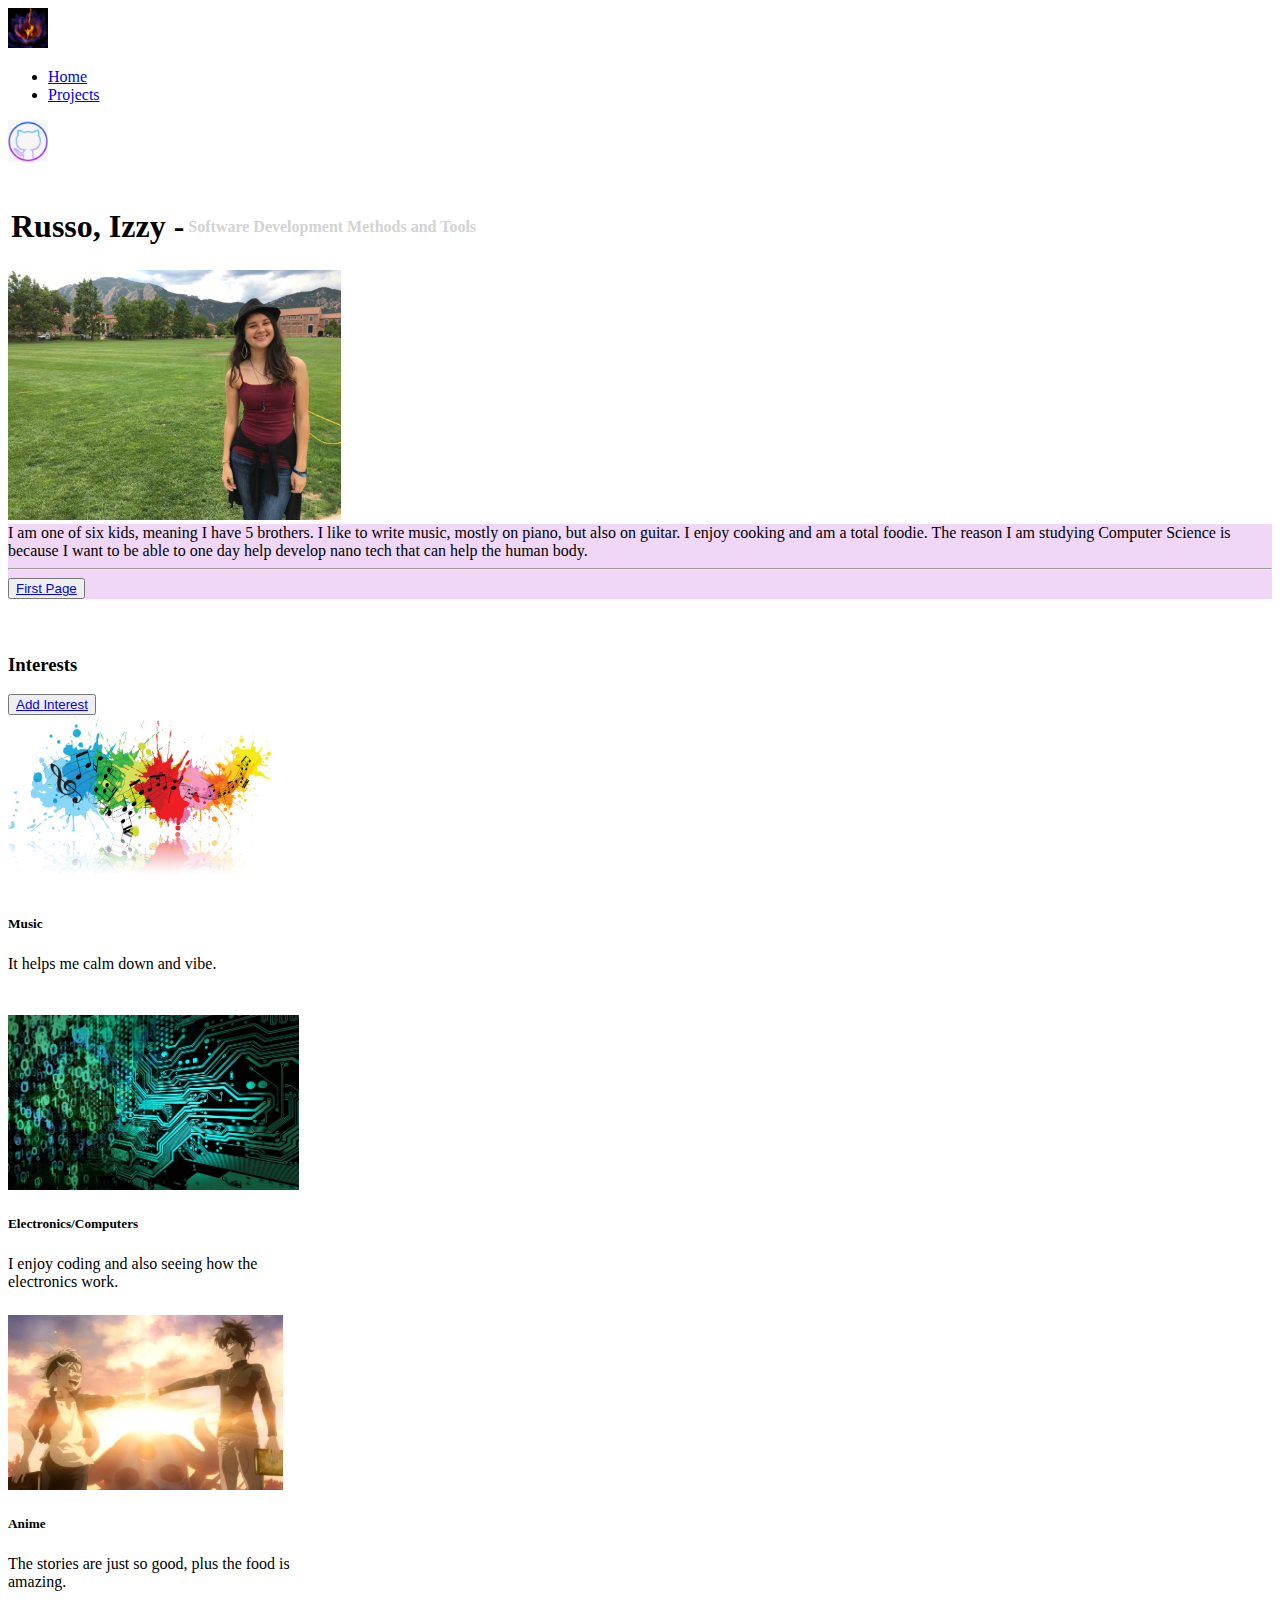
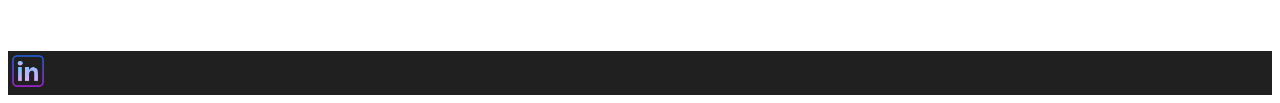
<file: view/index.html>
<!DOCTYPE html>
    <html>
        <head>
            <title>About Me</title>
            <!-- Bootstrap core CSS -->
            <link rel="stylesheet" href="https://stackpath.bootstrapcdn.com/bootstrap/4.2.1/css/bootstrap.min.css" integrity="sha384-GJzZqFGwb1QTTN6wy59ffF1BuGJpLSa9DkKMp0DgiMDm4iYMj70gZWKYbI706tWS" crossorigin="anonymous">
            <link href="../css/mypage.css" rel="stylesheet">
            <script src="https://code.jquery.com/jquery-3.3.1.slim.min.js" integrity="sha384-q8i/X+965DzO0rT7abK41JStQIAqVgRVzpbzo5smXKp4YfRvH+8abtTE1Pi6jizo" crossorigin="anonymous"></script>
            <script src="https://cdnjs.cloudflare.com/ajax/libs/popper.js/1.14.6/umd/popper.min.js" integrity="sha384-wHAiFfRlMFy6i5SRaxvfOCifBUQy1xHdJ/yoi7FRNXMRBu5WHdZYu1hA6ZOblgut" crossorigin="anonymous"></script>
            <script src="https://stackpath.bootstrapcdn.com/bootstrap/4.2.1/js/bootstrap.min.js" integrity="sha384-B0UglyR+jN6CkvvICOB2joaf5I4l3gm9GU6Hc1og6Ls7i6U/mkkaduKaBhlAXv9k" crossorigin="anonymous"></script>
        </head>
        <body>
            <nav class="navbar navbar-expand-md bg-dark navbar-dark">
                <a class="navbar-brand" href="#">
                    <img class="rounded-circle" src="../img/firelily.jpg" style="width:40px;">
                </a>
                <div class="collapse navbar-collapse" id="collapsibleNavbar">
                    <ul class="navbar-nav">
                        <li class="nav-item">
                            <a class="nav-link" href="index.html">Home</a>
                        </li>
                        <li class="nav-item">
                            <a class="nav-link" href="projects.html">Projects</a>
                        </li>
                    </ul>
                </div>
                <a class="navbar-brand" href="https://github.com/izzywithahat/Labs_3308">
                    <img class="rounded-circle" src="../img/github.png" style="width:40px;">
                </a>
            </nav>
            <br>
            <div class="container">
                <div class="row">
                    <table>
                        <tbody>
                            <td><h1>Russo, Izzy - </h1></td>
                            <td><h4 style="color:#D3D3D3">Software Development Methods and Tools</h4></td>
                        </tbody>
                    </table>
                    <div class="row">
                        <div class="col-4">
                            <img class="rounded-circle" src="../img/Izzy_Profile.jpg" alt="Izzy Profile" height="250">
                        </div>
                        <div class="col-7" >
                            <div class="card" style="background-color: #f0d7f7;">
                                <div class="card-body">
                                    I am one of six kids, meaning I have 5 brothers. I like to write music, mostly on piano, but also on guitar. I enjoy cooking and am a total foodie.
                                    The reason I am studying Computer Science is because I want to be able to one day help develop nano tech that can help the human body.
                                    <hr class="my-4">
                                    <button type="button" class="btn btn-outline-info"><a href="mypage.html">First Page</a></button>
                                </div>
                            </div> 
                        </div>
                    </div>
                </div>
                <br>
                <br>
                <div class="row">
                    <div class="col-10">
                        <h3>Interests<h3>
                    </div>
                    <div class="col">
                        <button type="button" class="btn btn-outline-info"><a href="form.html">Add Interest</a></button>
                    </div>
                </div>

                <div class="row">
                    <div class="col">
                        <div class="card" style="width:300px; height:300px">
                            <img class="card-img-top" style="height:175px" src="../img/Music.jpg" alt="Card image1">
                            <div class="card-body">
                                <h5 class="card-title">Music</h5>
                                <p class="card-text">It helps me calm down and vibe.</p>
                            </div>
                        </div>
                    </div>
                    <div class="col">
                        <div class="card" style="width:300px; height:300px">
                            <img class="card-img-top" style="height:175px" src="../img/pcb.jpeg" alt="Card image2">
                            <div class="card-body">
                                <h5 class="card-title">Electronics/Computers</h5>
                                <p class="card-text">I enjoy coding and also seeing how the electronics work.</p>
                            </div>
                        </div>
                    </div>
                    <div class="col">
                        <div class="card" style="width:300px; height:300px">
                            <img class="card-img-top" style="height:175px" src="../img/blackclover.webp" alt="Card image3">
                            <div class="card-body">
                                <h5 class="card-title">Anime</h5>
                                <p class="card-text">The stories are just so good, plus the food is amazing.</p>
                            </div>
                        </div>
                    </div>
                </div>
            </div>
            <br>
            <br>
            <footer class="page-footer" style="background-color:#202020;" >
                <div class="text-center">
                    <a href="https://www.linkedin.com/in/izzy-russo-688b4a153/">
                        <img src="../img/linkedin.png" style="width:40px;">
                    </a>
                </div>
            </footer>
        </body>
    </html>
</file>
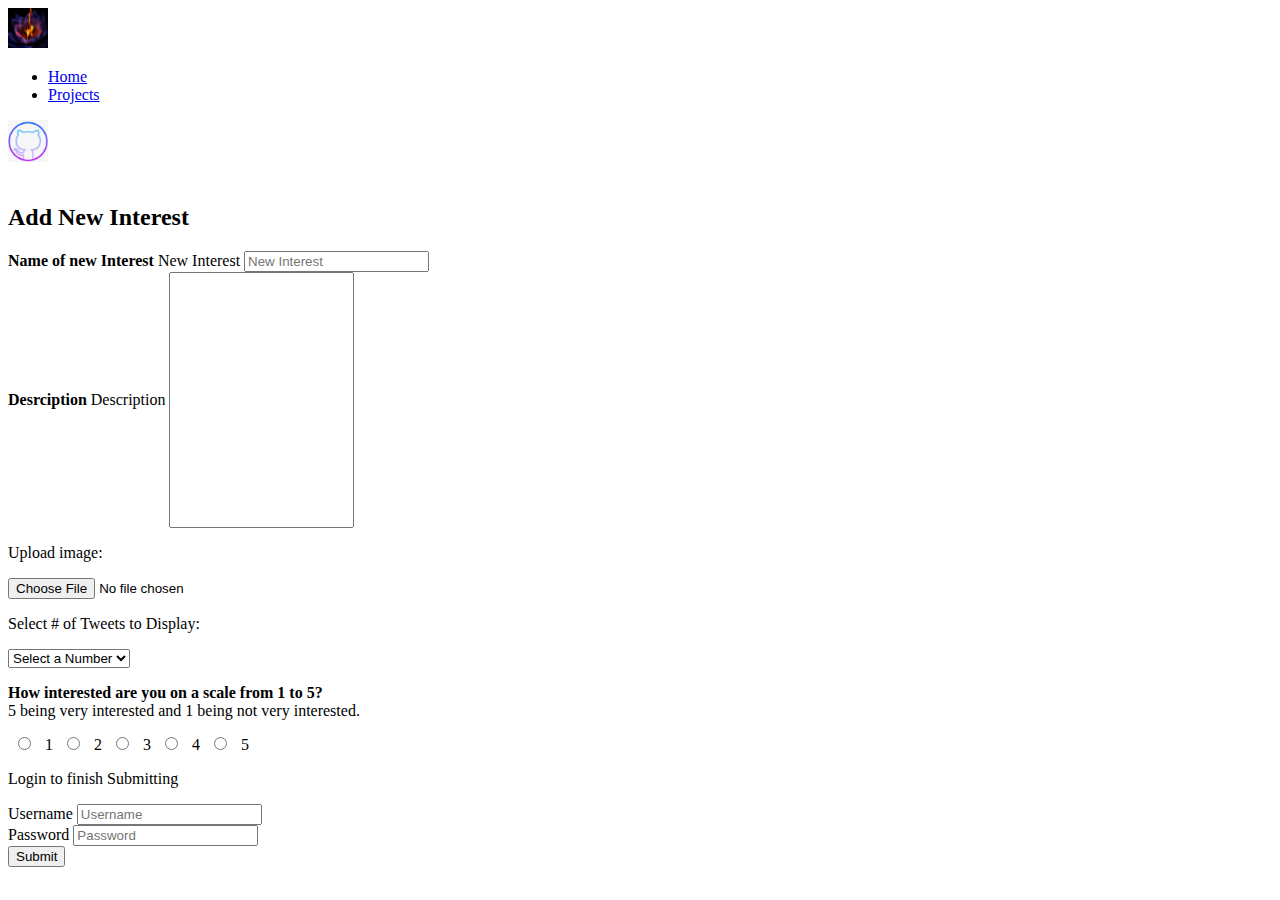
<file: view/form.html>
<!DOCTYPE html>
    <html>
        <head>
            <title>About Me</title>
            <!-- Bootstrap core CSS -->
            <link rel="stylesheet" href="https://stackpath.bootstrapcdn.com/bootstrap/4.2.1/css/bootstrap.min.css" integrity="sha384-GJzZqFGwb1QTTN6wy59ffF1BuGJpLSa9DkKMp0DgiMDm4iYMj70gZWKYbI706tWS" crossorigin="anonymous">
            <link href="../css/mypage.css" rel="stylesheet">
            <script src="https://code.jquery.com/jquery-3.3.1.slim.min.js" integrity="sha384-q8i/X+965DzO0rT7abK41JStQIAqVgRVzpbzo5smXKp4YfRvH+8abtTE1Pi6jizo" crossorigin="anonymous"></script>
            <script src="https://cdnjs.cloudflare.com/ajax/libs/popper.js/1.14.6/umd/popper.min.js" integrity="sha384-wHAiFfRlMFy6i5SRaxvfOCifBUQy1xHdJ/yoi7FRNXMRBu5WHdZYu1hA6ZOblgut" crossorigin="anonymous"></script>
            <script src="https://stackpath.bootstrapcdn.com/bootstrap/4.2.1/js/bootstrap.min.js" integrity="sha384-B0UglyR+jN6CkvvICOB2joaf5I4l3gm9GU6Hc1og6Ls7i6U/mkkaduKaBhlAXv9k" crossorigin="anonymous"></script>
        </head>
        <body>
            <nav class="navbar navbar-expand-md bg-dark navbar-dark">
                <a class="navbar-brand" href="#">
                    <img class="rounded-circle" src="../img/firelily.jpg" style="width:40px;">
                </a>
                <div class="collapse navbar-collapse" id="collapsibleNavbar">
                    <ul class="navbar-nav">
                        <li class="nav-item">
                            <a class="nav-link" href="index.html">Home</a>
                        </li>
                        <li class="nav-item">
                            <a class="nav-link" href="projects.html">Projects</a>
                        </li>
                    </ul>
                </div>
                <a class="navbar-brand" href="https://github.com/izzywithahat/Labs_3308">
                    <img class="rounded-circle" src="../img/github.png" style="width:40px;">
                </a>
            </nav>
            <br>
            <div class="container">
                <div class="row">
                    <h2>Add New Interest</h2>
                </div>
                <form action="index.html" method="get">
                    <div class="form-group">
                        <label for="input_id"><b>Name of new Interest</b></label>
                        <label class="sr-only" for="newInterest">New Interest</label>
                        <input type="text" class="form-control" id="newInterest" placeholder="New Interest">
                    </div>
                    <div class="form-group">
                        <label for="input_id"><b>Desrciption</b></label>
                        <label class="sr-only" for="description">Description</label>
                        <input type="text" style="height:250px" class="form-control" id="description">
                    </div>
                    <div class="form-row">
                        <div class="form-group col-6">
                            <p>Upload image:</p>
                            <input type="file" id="photo" name="fileName">
                        </div>
                        <div class="form-group col-6">
                            <p>Select # of Tweets to Display:<br></p>
                            <select class="form-control name="select_choice" id="choice">
                                <option selected>Select a Number</option>
                                <option>1</option>
                                <option>2</option>
                                <option>3</option>
                                <option>4</option>
                                <option>5</option>
                                <option>6</option>
                            </select>
                        </div> 
                    </div>
                    <div class="radio">
                        <p><b>How interested are you on a scale from 1 to 5?</b><br>
                        5 being very interested and 1 being not very interested.
                        </p>
                        <label class="radio-inline"><input type="radio" name="choice" value="none"> 1 </label>
                        <label class="radio-inline"><input type="radio" name="choice" value="none"> 2 </label>
                        <label class="radio-inline"><input type="radio" name="choice" value="none"> 3 </label>
                        <label class="radio-inline"><input type="radio" name="choice" value="none"> 4 </label>
                        <label class="radio-inline"><input type="radio" name="choice" value="none"> 5 </label>
                    </div>
                    <p>Login to finish Submitting</p>
                    <div class="form-row">
                        <div class="form-group col">
                            <label class="sr-only" for="username">Username</label>
                            <input type="text" class="form-control" id="username" placeholder="Username">
                        </div>
                        <div class="form-group col">
                            <label class="sr-only" for="password">Password</label>
                            <input type="text" class="form-control" id="password" placeholder="Password">
                        </div>
                    </div>
                    <div class="mt-3">
                        <button type="submit" class="btn btn-primary">Submit</button>
                    </div>
                </form>
            </div>

        </body>
    </html>
</file>
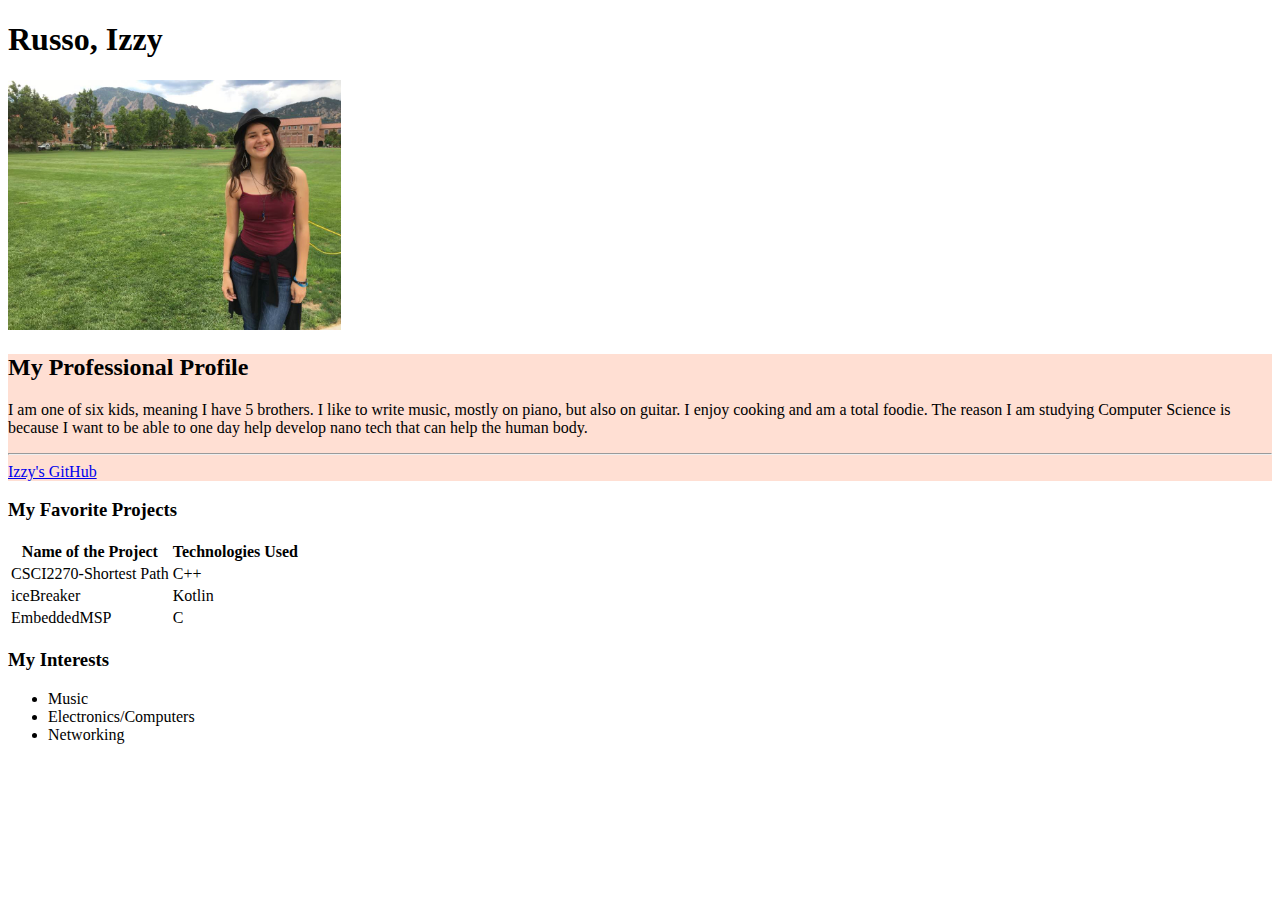
<file: view/mypage.html>
<!DOCTYPE html>
  <html>
    <head>
      <title>About Me</title>
        <!-- Bootstrap core CSS -->
        <link rel="stylesheet" href="https://stackpath.bootstrapcdn.com/bootstrap/4.2.1/css/bootstrap.min.css" integrity="sha384-GJzZqFGwb1QTTN6wy59ffF1BuGJpLSa9DkKMp0DgiMDm4iYMj70gZWKYbI706tWS" crossorigin="anonymous">
        <link href="../css/mypage.css" rel="stylesheet">
        <script src="https://code.jquery.com/jquery-3.3.1.slim.min.js" integrity="sha384-q8i/X+965DzO0rT7abK41JStQIAqVgRVzpbzo5smXKp4YfRvH+8abtTE1Pi6jizo" crossorigin="anonymous"></script>
        <script src="https://cdnjs.cloudflare.com/ajax/libs/popper.js/1.14.6/umd/popper.min.js" integrity="sha384-wHAiFfRlMFy6i5SRaxvfOCifBUQy1xHdJ/yoi7FRNXMRBu5WHdZYu1hA6ZOblgut" crossorigin="anonymous"></script>
        <script src="https://stackpath.bootstrapcdn.com/bootstrap/4.2.1/js/bootstrap.min.js" integrity="sha384-B0UglyR+jN6CkvvICOB2joaf5I4l3gm9GU6Hc1og6Ls7i6U/mkkaduKaBhlAXv9k" crossorigin="anonymous"></script>
    </head>
    <body>
      <div class="container">
        <div class="row">
          <div class="col-12">
            <h1>Russo, Izzy</h1>
          </div>
          <div class="row">
            <img src="../img/Izzy_Profile.jpg" alt="Izzy Profile" height="250">
            <div class="jumbotron col-8" style="background-color: #FFDFD3;">
              <h2 class="display-4">My Professional Profile</h2>
              <p>
                I am one of six kids, meaning I have 5 brothers. I like to write music, mostly on piano, but also on guitar. I enjoy cooking and am a total foodie.
                The reason I am studying Computer Science is because I want to be able to one day help develop nano tech that can help the human body.
              </p>
              <hr class="my-4">
              <a href="https://github.com/izzywithahat/Labs_3308">Izzy's GitHub</a>
            </div>
          </div>
          <h3>My Favorite Projects</h3>
          <table class="table table-bordered table-hover">
            <thead>
              <tr>
                <th scope="col">Name of the Project</th>
                <th scope="col">Technologies Used</th>
              </tr>
            </thead>
            <body>
              <tr>
                <td>CSCI2270-Shortest Path</td>
                <td>C++</td>
              </tr>
              <tr>
                <td>iceBreaker</td>
                <td>Kotlin</td>
              </tr>
              <tr>
                <td>EmbeddedMSP</td>
                <td>C</td>
              </tr>
            </body>
          </table>
          <div class="col-12">
            <h3>My Interests<br>
          </div>
            <ul>
              <li>Music</li>
              <li>Electronics/Computers</li>
              <li>Networking</li>
            </ul>
        </div>
      </div>
      </div>
    </body>
  </html>
</file>
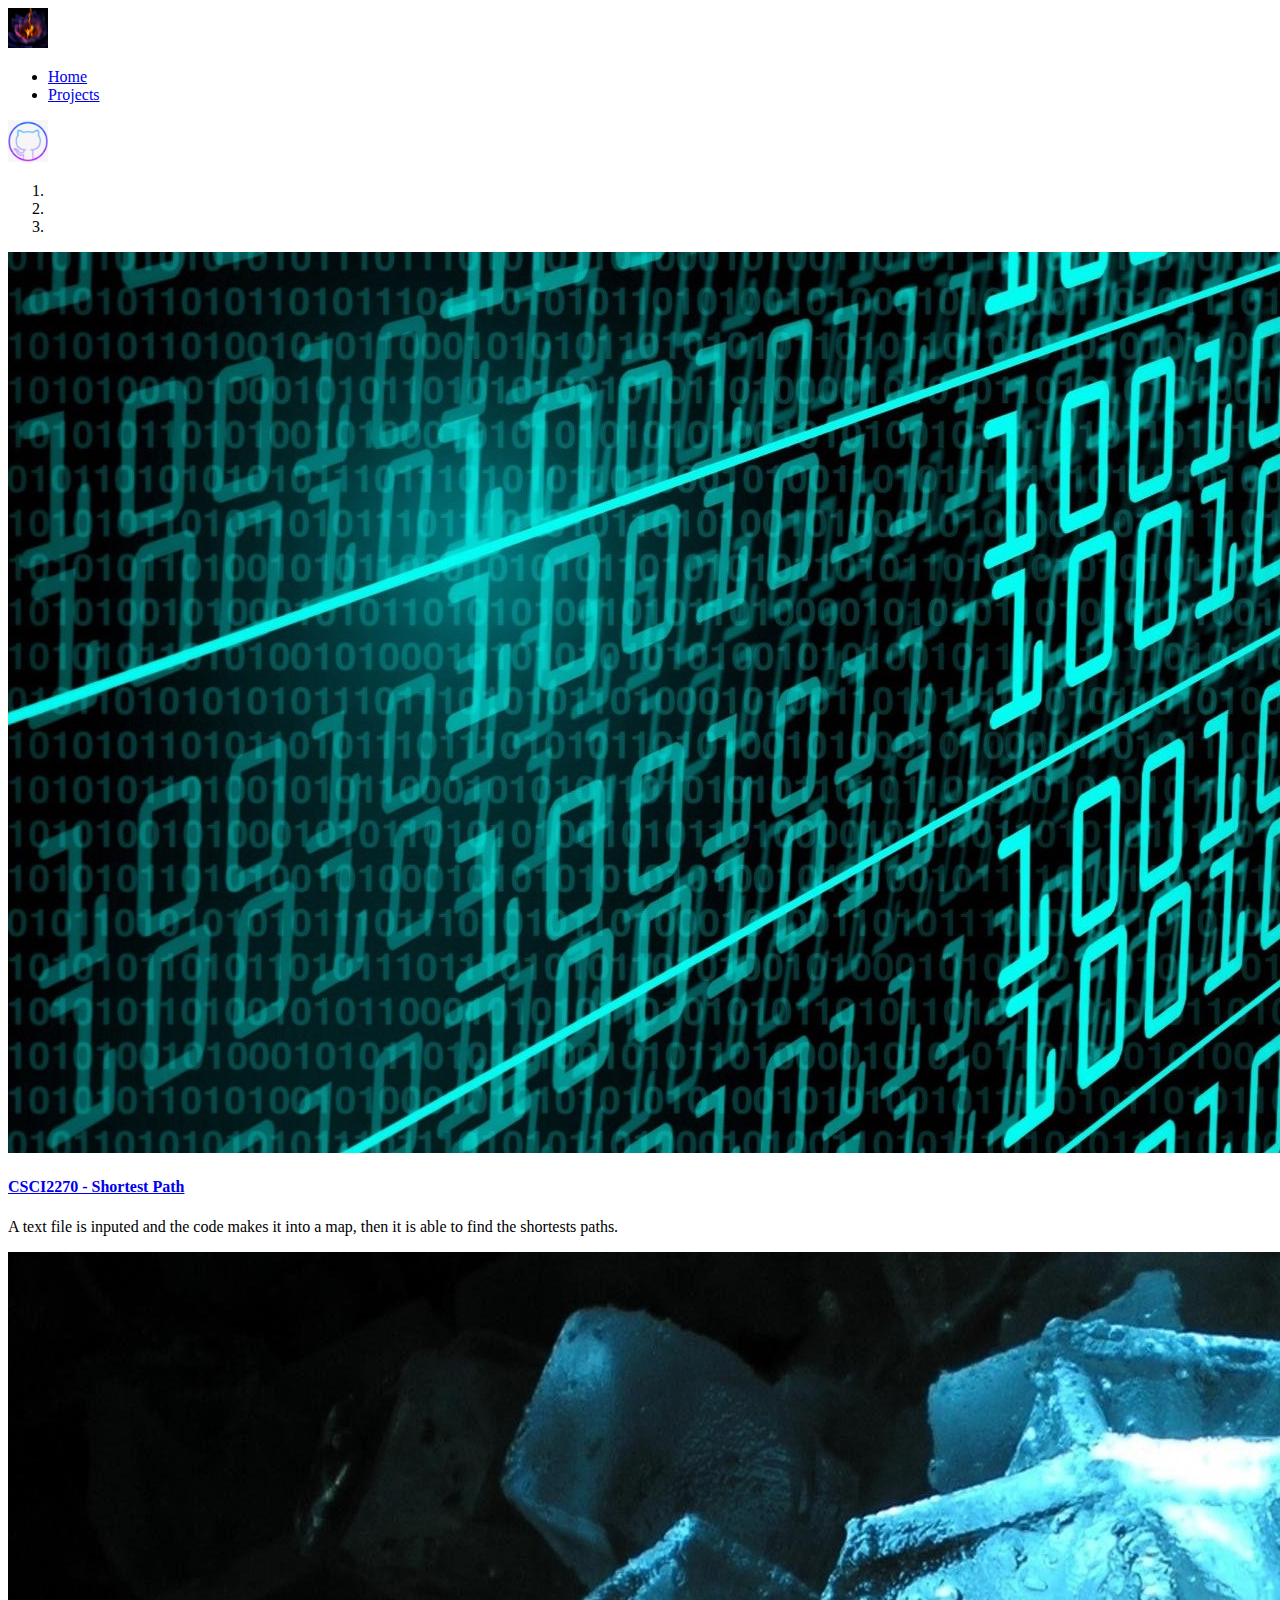
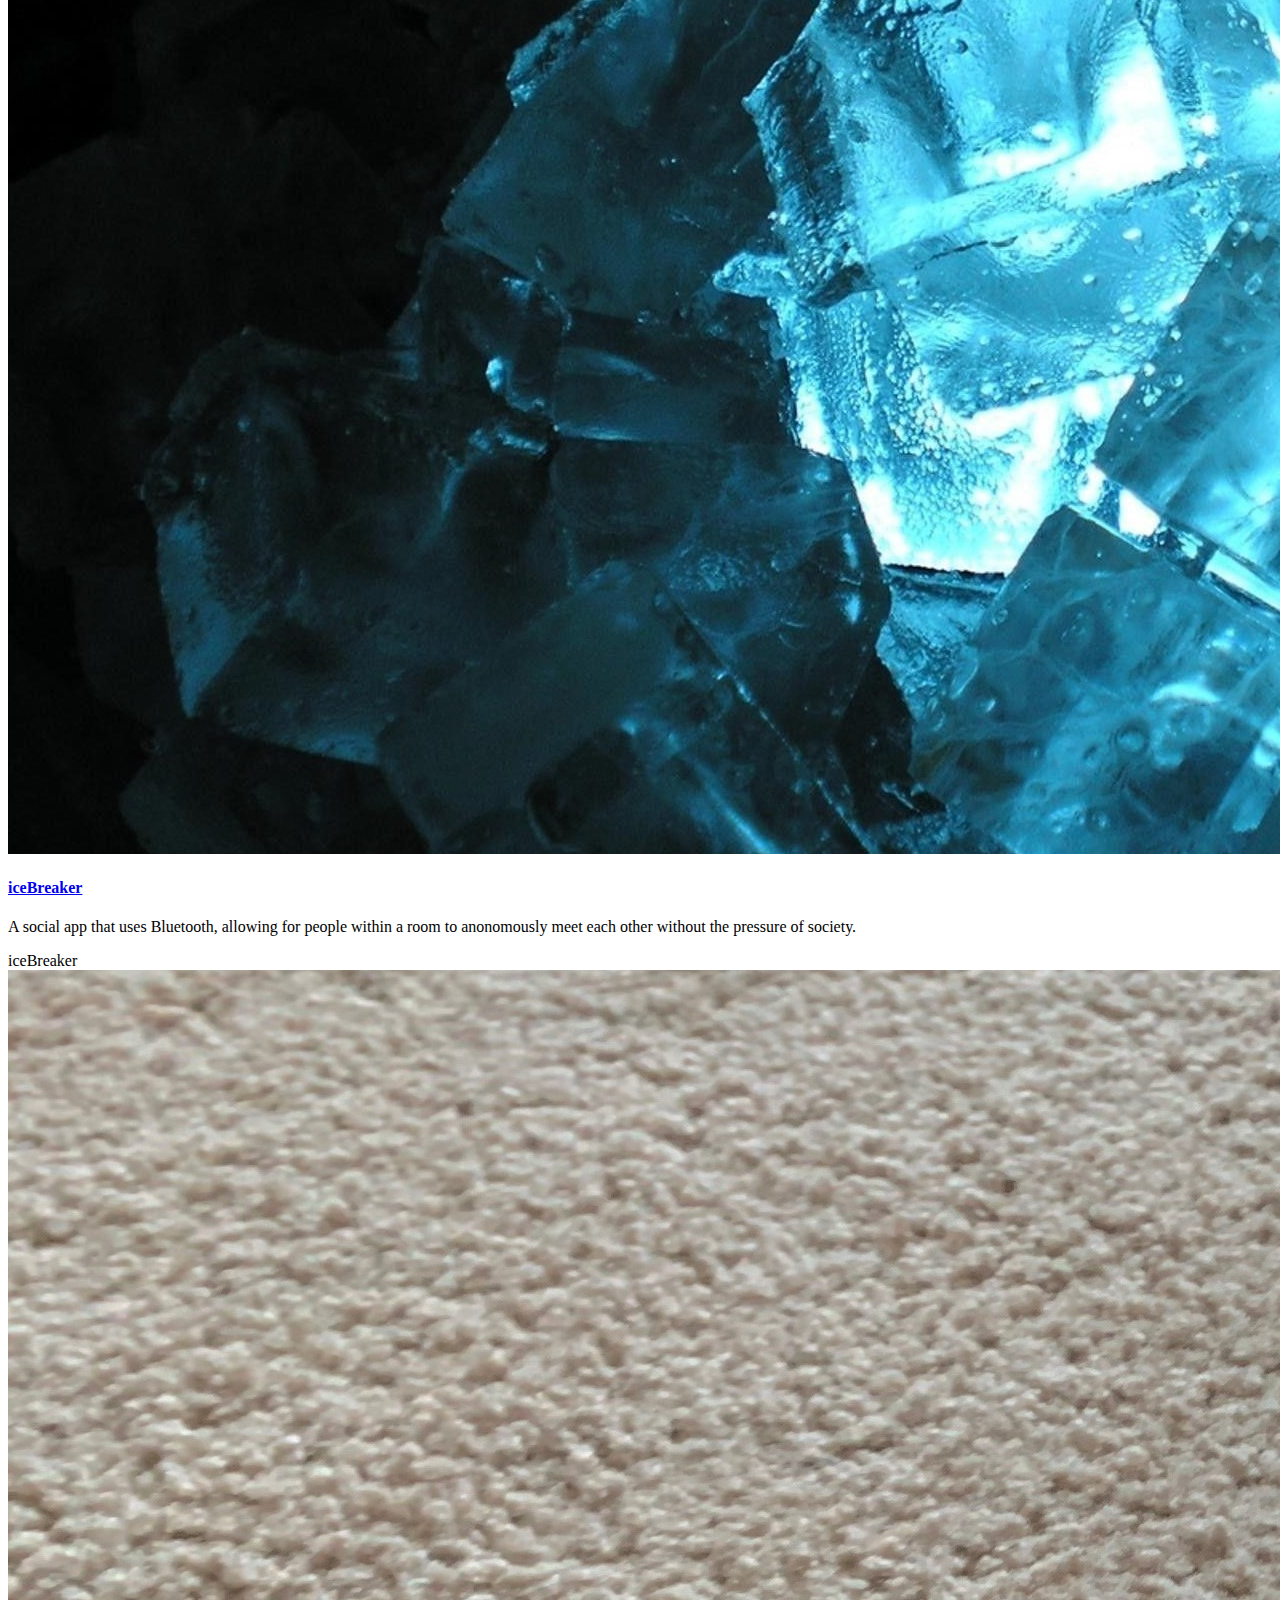
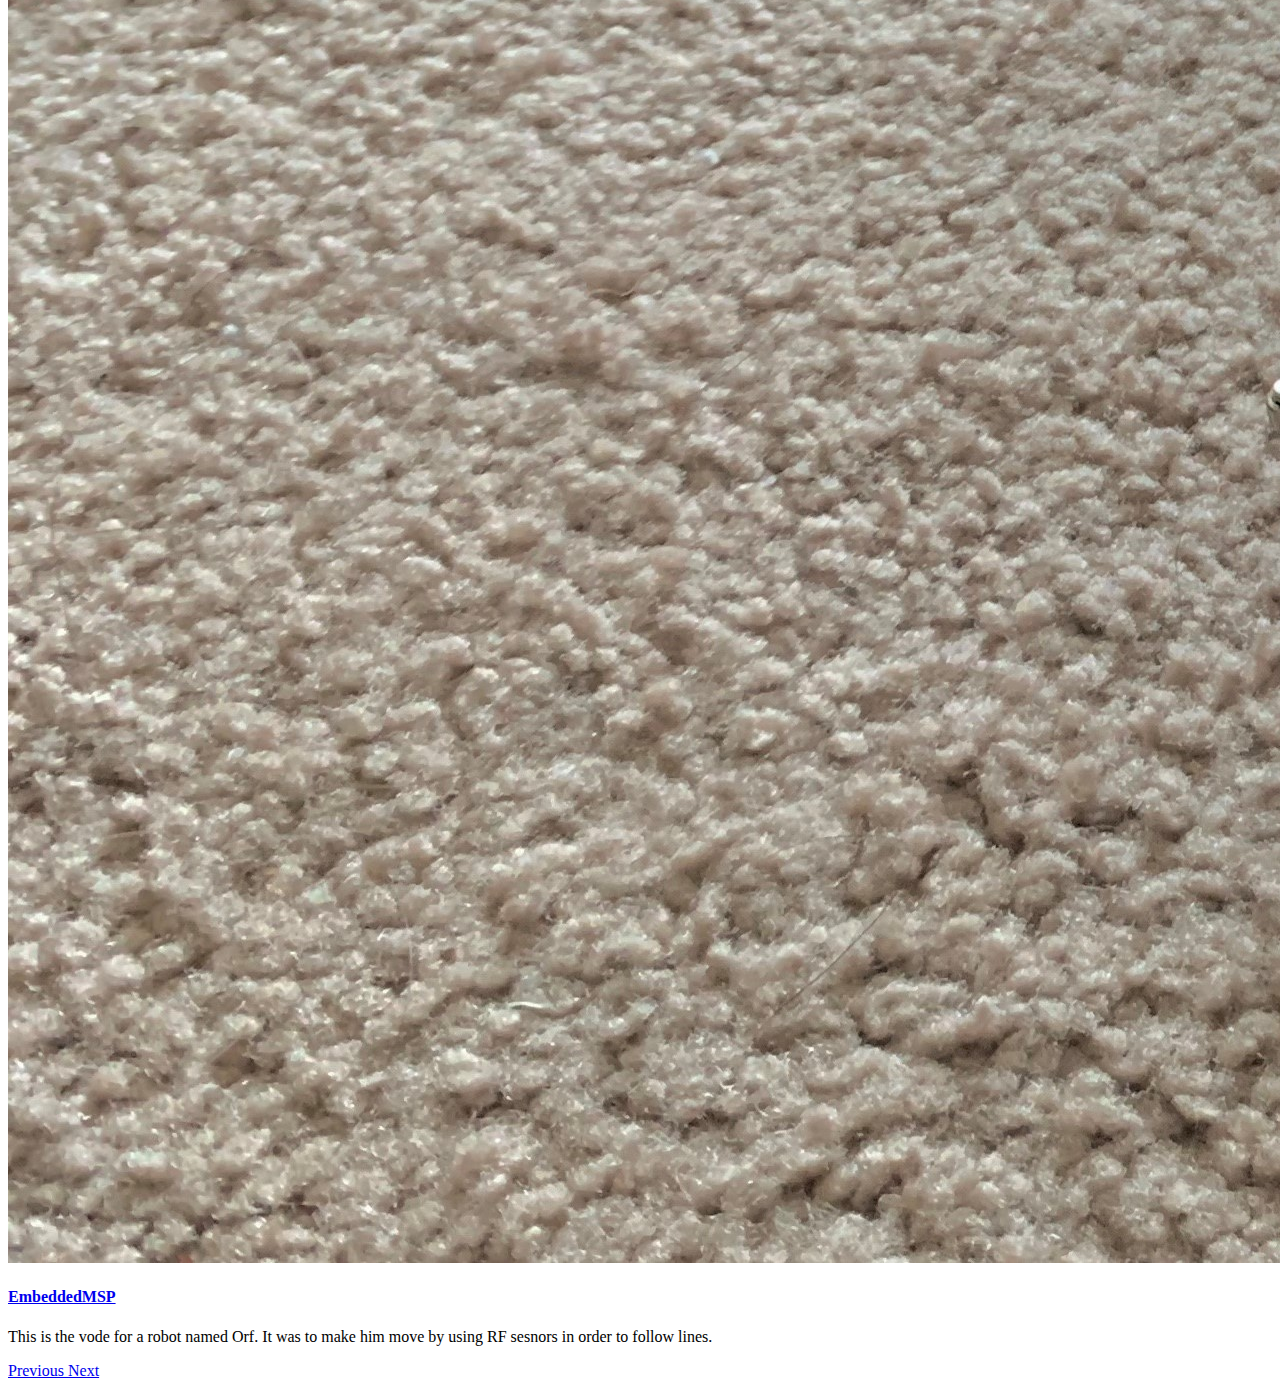
<file: view/projects.html>
<!DOCTYPE html>
    <html>
        <head>
            <title>About Me</title>
            <!-- Bootstrap core CSS -->
            <link rel="stylesheet" href="https://stackpath.bootstrapcdn.com/bootstrap/4.2.1/css/bootstrap.min.css" integrity="sha384-GJzZqFGwb1QTTN6wy59ffF1BuGJpLSa9DkKMp0DgiMDm4iYMj70gZWKYbI706tWS" crossorigin="anonymous">
            <link href="../css/mypage.css" rel="stylesheet">
            <script src="https://code.jquery.com/jquery-3.3.1.slim.min.js" integrity="sha384-q8i/X+965DzO0rT7abK41JStQIAqVgRVzpbzo5smXKp4YfRvH+8abtTE1Pi6jizo" crossorigin="anonymous"></script>
            <script src="https://cdnjs.cloudflare.com/ajax/libs/popper.js/1.14.6/umd/popper.min.js" integrity="sha384-wHAiFfRlMFy6i5SRaxvfOCifBUQy1xHdJ/yoi7FRNXMRBu5WHdZYu1hA6ZOblgut" crossorigin="anonymous"></script>
            <script src="https://stackpath.bootstrapcdn.com/bootstrap/4.2.1/js/bootstrap.min.js" integrity="sha384-B0UglyR+jN6CkvvICOB2joaf5I4l3gm9GU6Hc1og6Ls7i6U/mkkaduKaBhlAXv9k" crossorigin="anonymous"></script>
        </head>
        <body>
            <nav class="navbar navbar-expand-md bg-dark navbar-dark">
                <a class="navbar-brand" href="#">
                    <img class="rounded-circle" src="../img/firelily.jpg" style="width:40px;">
                </a>
                <div class="collapse navbar-collapse" id="collapsibleNavbar">
                    <ul class="navbar-nav">
                        <li class="nav-item">
                            <a class="nav-link" href="index.html">Home</a>
                        </li>
                        <li class="nav-item">
                            <a class="nav-link" href="projects.html">Projects</a>
                        </li>
                    </ul>
                </div>
                <a class="navbar-brand" href="https://github.com/izzywithahat/Labs_3308">
                    <img class="rounded-circle" src="../img/github.png" style="width:40px;">
                </a>
            </nav>
           <div class="carousel slide" id="carouselExampleIndicators" data-ride="carousel">
                <ol class="carousel-indicators">
                    <li data-target="#carouselExampleIndicators" data-slide-to="0" class="active"></li>
                    <li data-target="#carouselExampleIndicators" data-slide-to="1"></li>
                    <li data-target="#carouselExampleIndicators" data-slide-to="2"></li>
                </ol>
               <div class="carousel-inner">
                    <div class="carousel-item active">
                        <img class="d-block w-100" src="../img/binary.jpg" alt="First slide">
                        <div class="carousel-caption d-none d-md-block">  
                            <div class="card">  
                                <div class="card-body">
                                    <a href="https://github.com/izzywithahat/CSCI2270-Project"><h4 class="card-title">CSCI2270 - Shortest Path</h4></a>
                                    <p class="card-text" style="color:black">A text file is inputed and the code makes it into a map, then it is able to find the shortests paths.</p>
                                </div>
                            </div>
                        </div> 
                    </div>
                    <div class="carousel-item">
                        <img class="d-block w-100" src="../img/ice.jpg" alt="Second slide">
                        <div class="carousel-caption d-none d-md-block">  
                            <div class="card">  
                                <div class="card-body">
                                    <a href="https://github.com/CSCI-3308-CU-Boulder/F20-CodeMonkeys"><h4 class="card-title">iceBreaker</h4></a>
                                    <p class="card-text" style="color:black">A social app that uses Bluetooth, allowing for people within a room to anonomously meet each other without the pressure of society.</p>
                                    iceBreaker</a>
                                </div>
                            </div>
                        </div> 
                    </div>
                    <div class="carousel-item">
                        <img class="d-block w-100" src="../img/orf.jpg" alt="Third slide">
                        <div class="carousel-caption d-none d-md-block">  
                            <div class="card">  
                                <div class="card-body">
                                    <a href="https://github.com/izzywithahat/EmbeddedMSP_Code"><h4 class="card-title">EmbeddedMSP</h4></a>
                                    <p class="card-text" style="color:black">This is the vode for a robot named Orf. It was to make him move by using RF sesnors in order to follow lines.</p>
                                </div>
                            </div>
                        </div> 
                    </div>
               </div>
               <a class="carousel-control-prev" href="#carouselExampleIndicators" role="button" data-slide="prev">
                    <span class="carousel-control-prev-icon" aria-hidden="true"></span>
                    <span class="sr-only">Previous</span>
                </a>
                <a class="carousel-control-next" href="#carouselExampleIndicators" role="button" data-slide="next">
                    <span class="carousel-control-next-icon" aria-hidden="true"></span>
                    <span class="sr-only">Next</span>
                </a>
           </div> 
        </body>
    </html>
</file>
<file: css/mypage.css>
.table th {
    text-align: center;   
}

input[type="radio"]{
    margin: 0 10px 0 10px;
}
</file>
